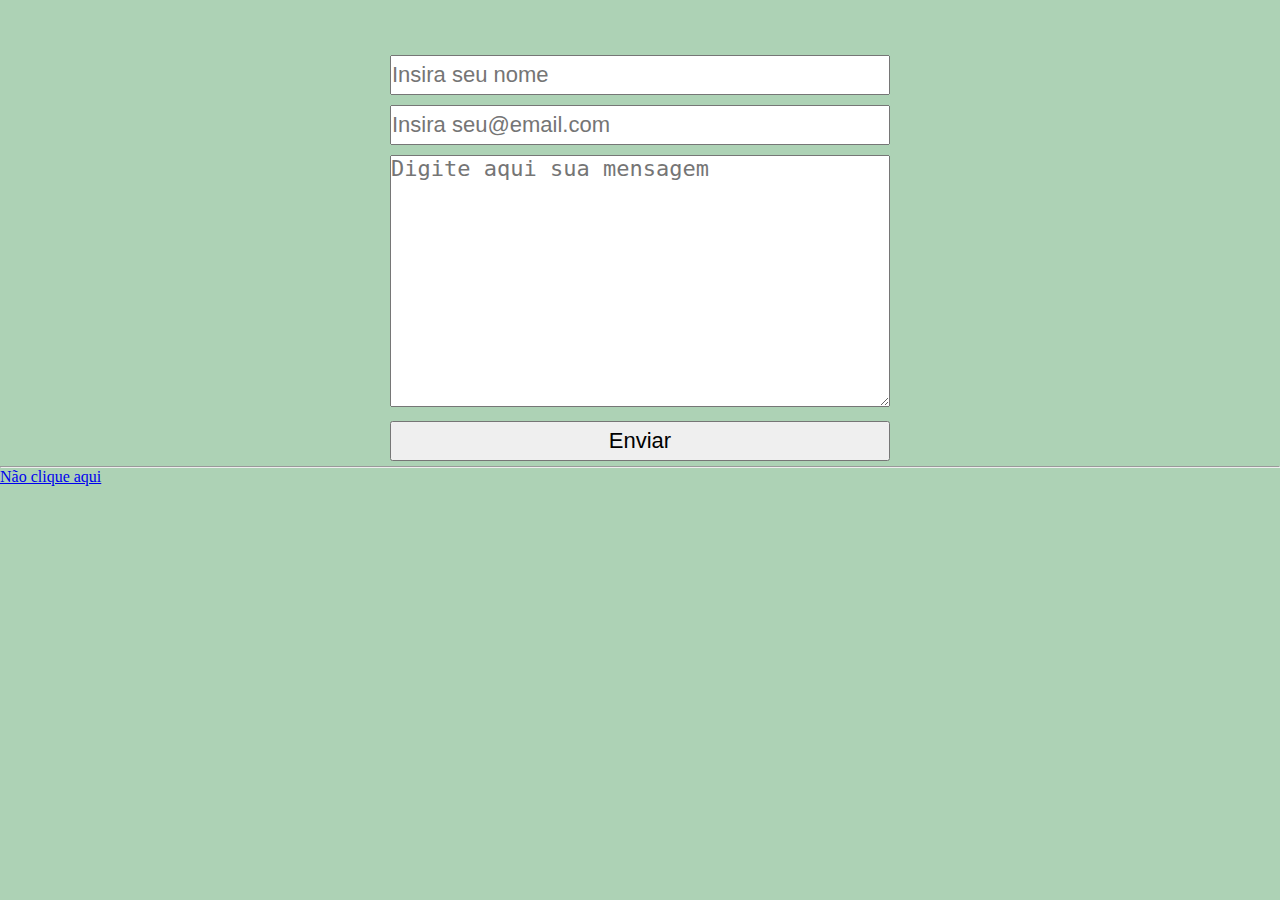
<file: jquery-2A23-main/2_recuperando_dados/index.html>
<!DOCTYPE html>
<html lang="en">

<head>
    <meta charset="UTF-8">
    <meta name="viewport" content="width=device-width, initial-scale=1.0">
    <title>Introdução jQuery</title>
    <!--Chamando biblioteca jQuery-->
    <script type="text/javascript" src="jquery.js"></script>
    <link rel="stylesheet" href="style.css">
    <!--Funcionalidade da página-->
    <script type="text/javascript">
        /* function pegarvalor() {
             var valorform = $('.nome').val();
             alert(valorform);
         }*/

        function pegarvalor() {
            //valor que esta dentro da classe
            var valorform = document.querySelector('.nome').value;
            var valorformMail = document.querySelector('.email').value;
            var valorformMensagem = document.querySelector('.mensagem').value;

            alert(
                ' Olá, ' + valorform +
                ' Seu e-mail: ' + valorformMail +
                ' Mensagem do usuário: ' + valorformMensagem
            );

            alert(
                'insert into nometabela(nome, email, mensagem)values('
                + valorform + ',' + valorformMail + ',' + valorformMensagem + ')'
            );


        }
        $(document).ready(function () {
            $("a").click(function () {
                alert('Você perdeu!');
            })
        })
    </script>
</head>

<body>
    <form action="">
        <input type="text" name="nome" placeholder="Insira seu nome" required class="nome">
        <input type="email" name="email" placeholder="Insira seu@email.com" required class="email">
        <textarea name="mensagem" required placeholder="Digite aqui sua mensagem" cols="30" rows="10"
            class="mensagem"></textarea>

        <button onclick="pegarvalor()">Enviar</button>
    </form>

    <hr>
    <a href="#">Não clique aqui</a>
</body>

</html>
</file>
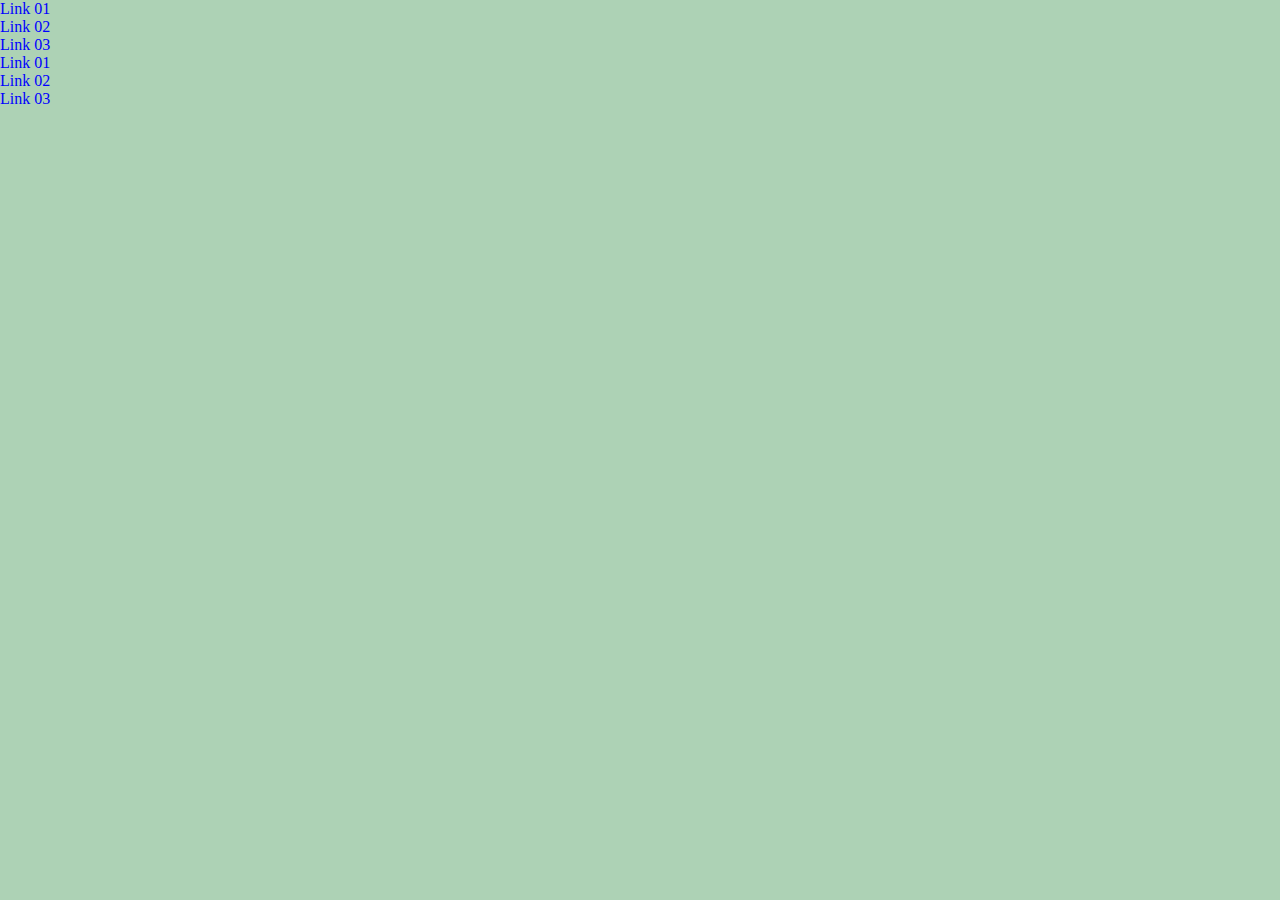
<file: jquery-2A23-main/3_seletores/index.html>
<!DOCTYPE html>
<html lang="en">

<head>
    <meta charset="UTF-8">
    <meta name="viewport" content="width=device-width, initial-scale=1.0">
    <title>Introdução jQuery</title>
    <!--Chamando biblioteca jQuery-->
    <script type="text/javascript" src="jquery.js"></script>
    <link rel="stylesheet" href="style.css">
    <!--Funcionalidade da página-->
    <script type="text/javascript">
        $(document).ready(function () {
           //Exemplo prático de seletores
            $("#listaOrdenadaUm").css("color", "red");
            $(".listaOrdenadaDois").css("color", "green");
            $("ul").css("color", "blue");
       });
    </script>
</head>

<body>
    <ul id="listaOrdenadaUm">
        <li>Link 01</li>
        <li>Link 02</li>
        <li>Link 03</li>
    </ul>

    <ul class="listaOrdenadaDois">
        <li>Link 01</li>
        <li>Link 02</li>
        <li>Link 03</li>
    </ul>

    
    


</body>

</html>
</file>
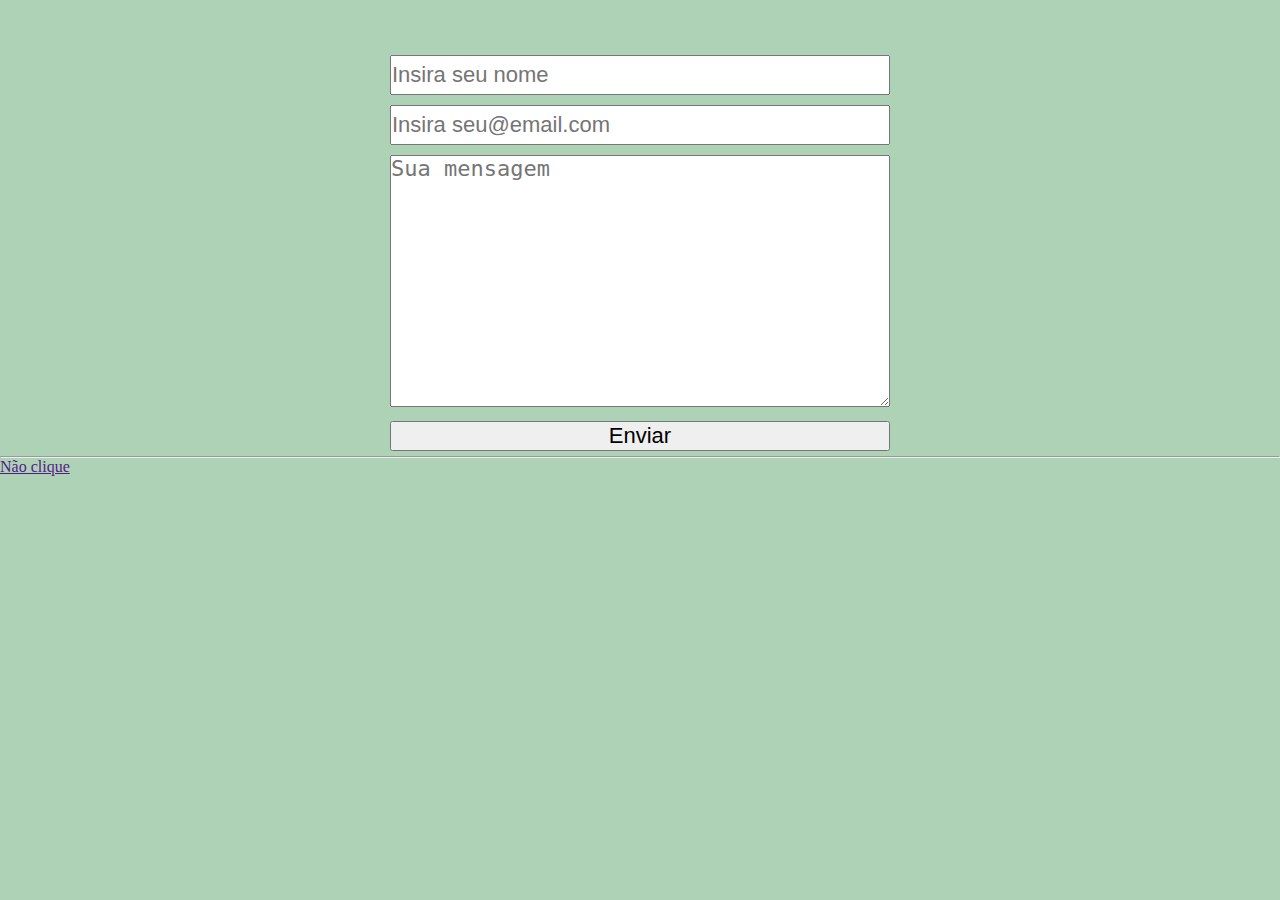
<file: jquery-2A23/2_recuperando_dados/index.html>
<!DOCTYPE html>
<html lang="en">

<head>
    <meta charset="UTF-8">
    <meta name="viewport" content="width=device-width, initial-scale=1.0">
    <title>Introduçao Jquery</title>
    <!-- Chamando biblioteca jQuery-->
    <script type="text/javascript" src="jquery.js"></script>
    <link rel="stylesheet" href="style.css">

    <!-- Funcionalidades da Página-->
    <script type="text/javascript">
        /* function pegarvalor(){
            var valorform = $('.nome').val();
            alert(valorform);
        }*/
        function pegarvalor() {
            // valor que esta dentro da classe 
            var valorform = document.querySelector('.nome').value;
            var valorformMail = document.querySelector('.email').value;
            var valorformMensagem = document.querySelector('.mensagem').value;

            alert('Olá, ' + valorform + ' ; Seu e-mail' + valorformMail + ' ; Mensagem do usuário: ' + valorformMensagem);


            alert(
                'insert into nomeTabela(nome, email, mensagem)values(' + valorform + ',' + valorformMail + ',' + valorformMensagem + ')'
            );


        }
        $(document).ready(function () {
            $("a").click(function(){
                alert('Você perdeu !!!');
            })
        })
    </script>

</head>

<body>
    <form action="">
        <input type="text" name="nome" placeholder="Insira seu nome" required class="nome">
        <input type="text" name="email" placeholder="Insira seu@email.com" required class="email">
        <textarea name="mensagem" cols="30" rows="10" placeholder="Sua mensagem" required class="mensagem"></textarea>

        <button onclick="pegarvalor()">Enviar</button>

    </form>

    <hr>
    <a href="">Não clique </a>
</body>

</html>
</file>
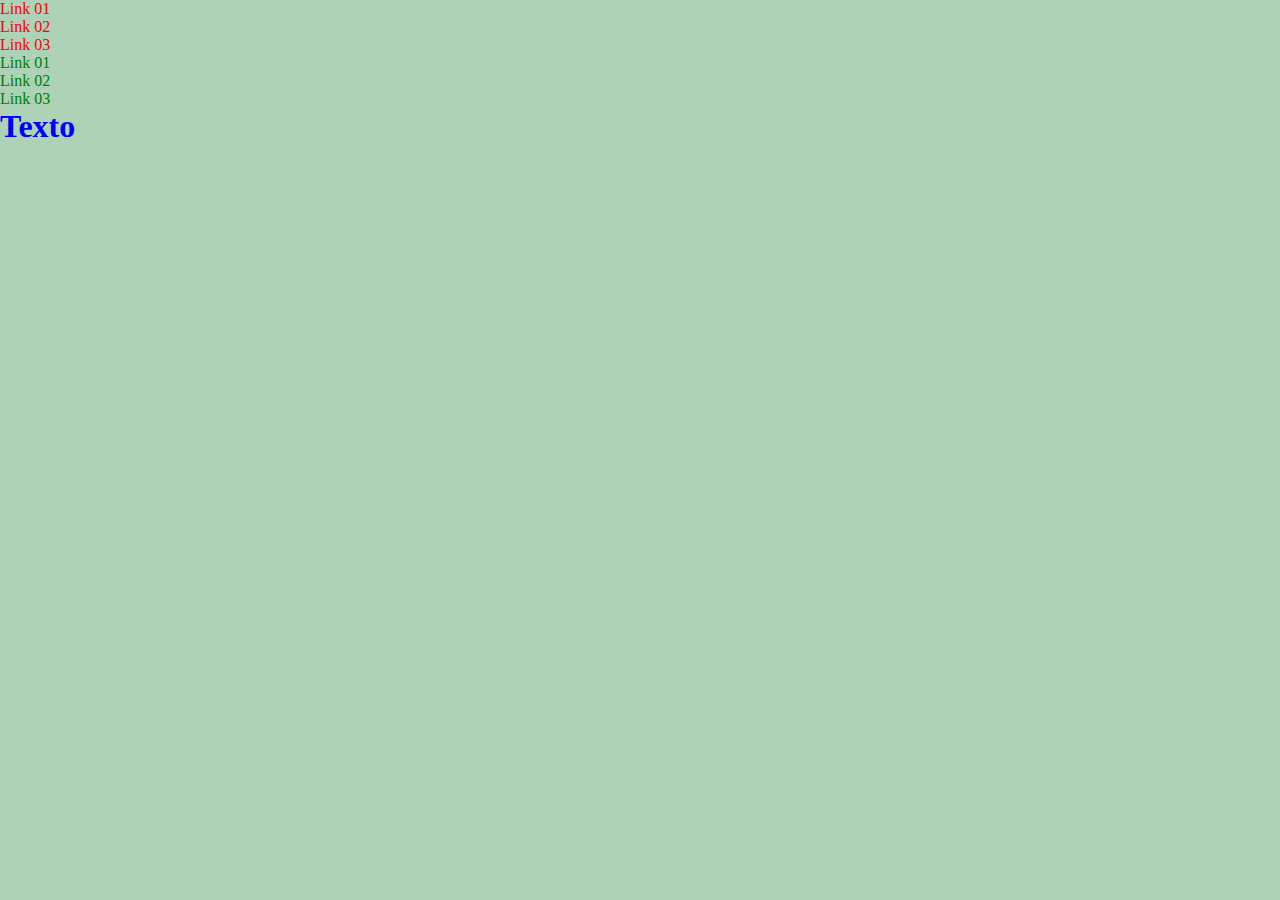
<file: jquery-2A23/3_seletores/index.html>
<!DOCTYPE html>
<html lang="en">

<head>
    <meta charset="UTF-8">
    <meta name="viewport" content="width=device-width, initial-scale=1.0">
    <title>Introdução jQuery</title>
    <!--Chamando biblioteca jQuery-->
    <script type="text/javascript" src="jquery.js"></script>
    <link rel="stylesheet" href="style.css">
    <!--Funcionalidade da página-->
    <script type="text/javascript">
        $(document).ready(function () {
           //Exemplo prático de seletores
            $("#listaOrdenadaUm").css("color", "red");
            $(".listaOrdenadaDois").css("color", "green");
            //$("ul").css("color", "blue");
            $("h1").css("color" , "blue");
       });
    </script>
</head>

<body>
    <ul id="listaOrdenadaUm">
        <li>Link 01</li>
        <li>Link 02</li>
        <li>Link 03</li>
    </ul>

    <ul class="listaOrdenadaDois">
        <li>Link 01</li>
        <li>Link 02</li>
        <li>Link 03</li>
    </ul>

    <h1>Texto</h1>
    


</body>

</html>
</file>
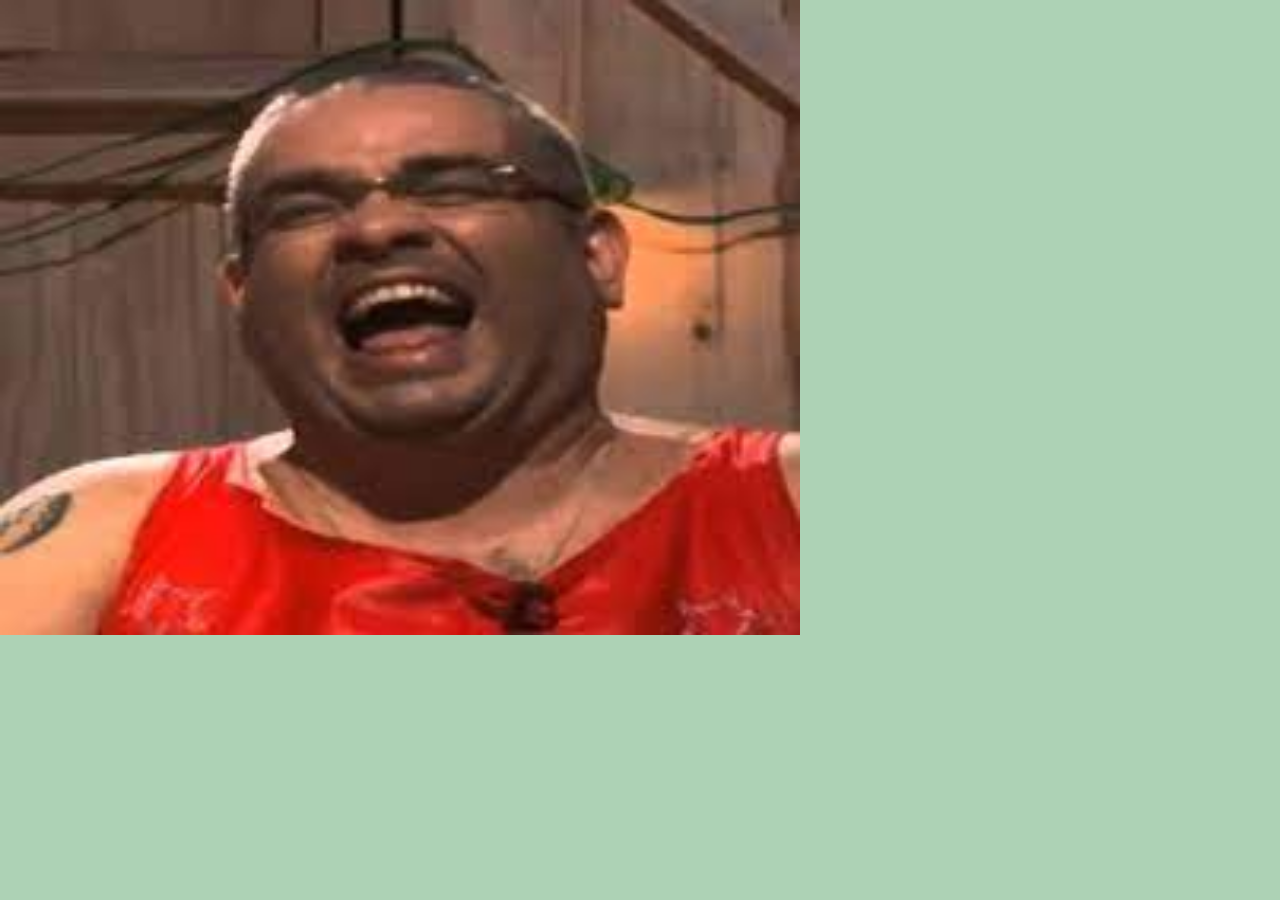
<file: jquery-2A23/4_retorna_html/index.html>
<!DOCTYPE html>
<html lang="en">

<head>
    <meta charset="UTF-8">
    <meta name="viewport" content="width=device-width, initial-scale=1.0">
    <title>Introdução jQuery</title>
    <!--Chamando biblioteca jQuery-->
    <script type="text/javascript" src="jquery.js"></script>
    <link rel="stylesheet" href="style.css">
    <!--Funcionalidade da página-->
    <script type="text/javascript">
        $(document).ready(function () {

            $(".content").html("<img width='800px' src='[data-uri]'>");
            $("img").click(function(){
                $(".hello").html("<h1>A imagem foi clicada </h1>");
            })
        });
    </script>
</head>

<body>
   <div class="content"></div>
   <div class="hello"></div>


</body>

</html>
</file>
<file: jquery-2A23-main/2_recuperando_dados/style.css>
* {
    box-sizing: border-box;
    margin: 0;
    padding: 0;
}

body {
    background-color: #add2b5;
}

form {
    width: 500px;
    margin: 0 auto;
    margin-top: 50px;
}

input,
textarea,
button {
    width: 100%;
    margin: 5px 0;
    font-size: 22px;
}

input,
button {
    height: 40px;
    padding: 0;
}
</file>
<file: jquery-2A23-main/3_seletores/style.css>
* {
    box-sizing: border-box;
    margin: 0;
    padding: 0;
}

body {
    background-color: #add2b5;
}

form {
    width: 500px;
    margin: 0 auto;
    margin-top: 50px;
}

input,
textarea,
button {
    width: 100%;
    margin: 5px 0;
    font-size: 22px;
}

input,
button {
    height: 40px;
    padding: 0;
}
</file>
<file: jquery-2A23/2_recuperando_dados/style.css>
*{
    box-sizing: border-box;
    margin: 0;
    padding: 0;
}
body{
    background-color: #add2b5;
}
form{
    width: 500px;
    margin: 0 auto;
    margin-top: 50px;

}
input, textarea, button{
    width: 100%;
    margin: 5px 0;
    font-size: 22px;
}
input{
    height: 40px;
}
</file>
<file: jquery-2A23/3_seletores/style.css>
*{
    box-sizing: border-box;
    margin: 0;
    padding: 0;
}
body{
    background-color: #add2b5;
}
form{
    width: 500px;
    margin: 0 auto;
    margin-top: 50px;

}
input, textarea, button{
    width: 100%;
    margin: 5px 0;
    font-size: 22px;
}
input{
    height: 40px;
}
</file>
<file: jquery-2A23/4_retorna_html/style.css>
*{
    box-sizing: border-box;
    margin: 0;
    padding: 0;
}
body{
    background-color: #add2b5;
}
form{
    width: 500px;
    margin: 0 auto;
    margin-top: 50px;

}
input, textarea, button{
    width: 100%;
    margin: 5px 0;
    font-size: 22px;
}
input{
    height: 40px;
}
</file>
